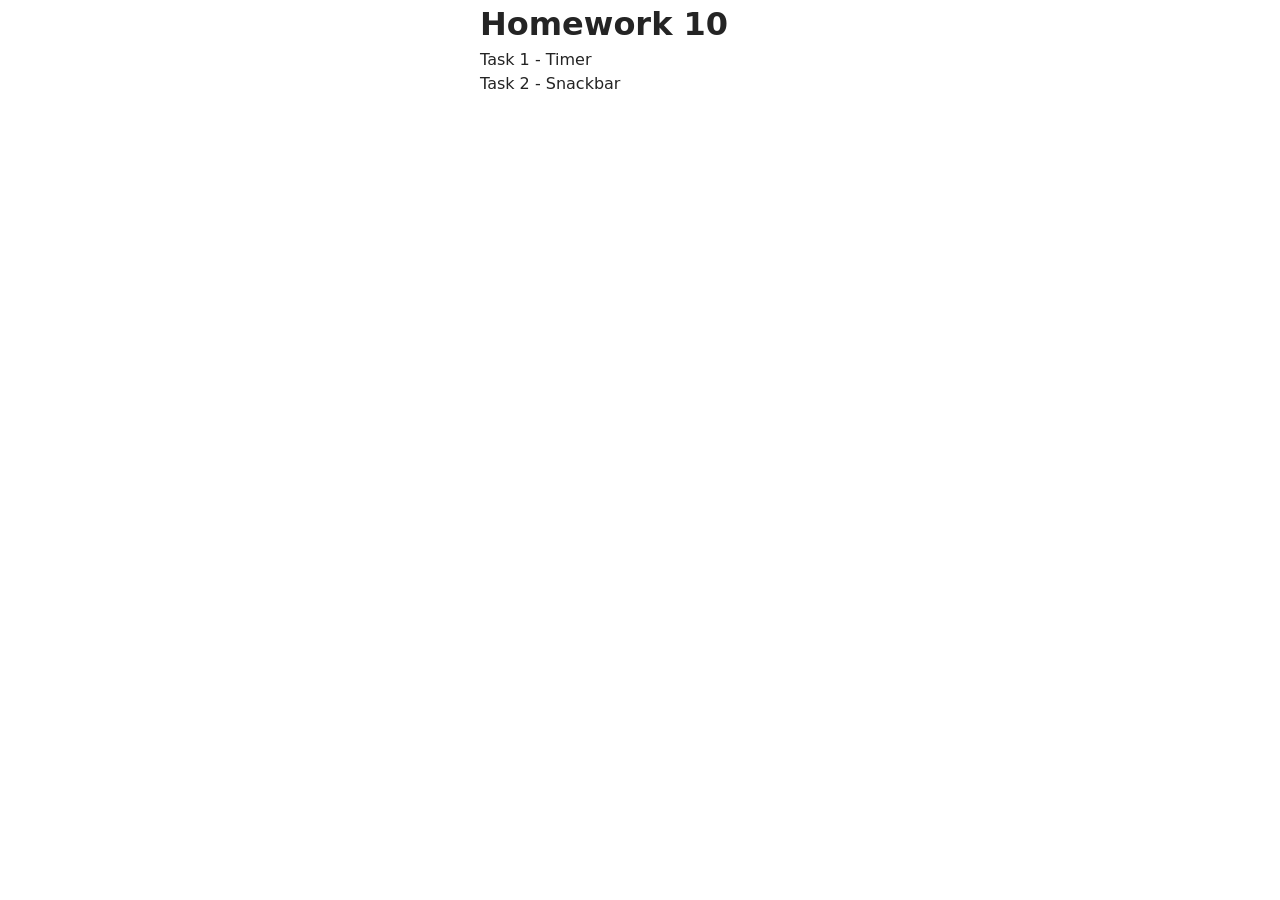
<file: src/index.html>
<!DOCTYPE html>
<html lang="en">
  <head>
    <meta charset="UTF-8" />
    <meta name="viewport" content="width=device-width, initial-scale=1.0" />
    <title>GoIT JS HW-10</title>

    <link rel="stylesheet" href="./css/styles.css" />
  </head>

  <body>
    <main class="container">
      <h1>Homework 10</h1>

      <ul>
        <li>
          <a href="./1-timer.html">Task 1 - Timer</a>
        </li>

        <li>
          <a href="./2-snackbar.html">Task 2 - Snackbar</a>
        </li>
      </ul>
    </main>
  </body>
</html>
</file>
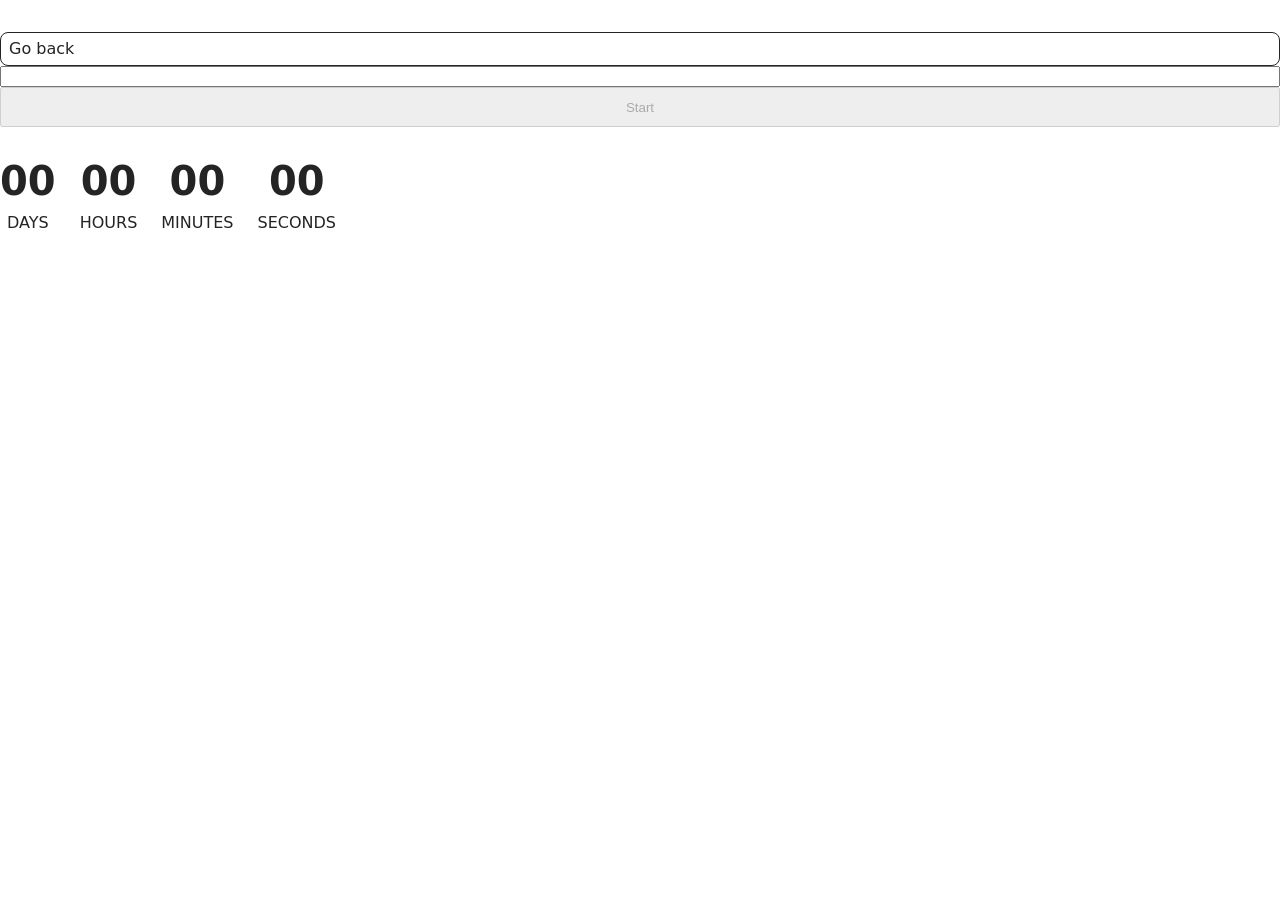
<file: src/1-timer.html>
<!DOCTYPE html>
<html lang="en">
<head>
  <meta charset="UTF-8" />
  <meta name="viewport" content="width=device-width, initial-scale=1.0">
  <title>Timer</title>
  <link rel="stylesheet" href="./css/styles.css" />
</head>
<body>

<a class="back-link" href="./index.html">Go back</a>

<input type="text" id="datetime-picker" />
<button type="button" data-start disabled>Start</button>

<div class="timer">
  <div class="field">
    <span class="value" data-days>00</span>
    <span class="label">Days</span>
  </div>

  <div class="field">
    <span class="value" data-hours>00</span>
    <span class="label">Hours</span>
  </div>

  <div class="field">
    <span class="value" data-minutes>00</span>
    <span class="label">Minutes</span>
  </div>

  <div class="field">
    <span class="value" data-seconds>00</span>
    <span class="label">Seconds</span>
  </div>
</div>

<script type="module" src="./js/1-timer.js"></script>

</body>
</html>
</file>
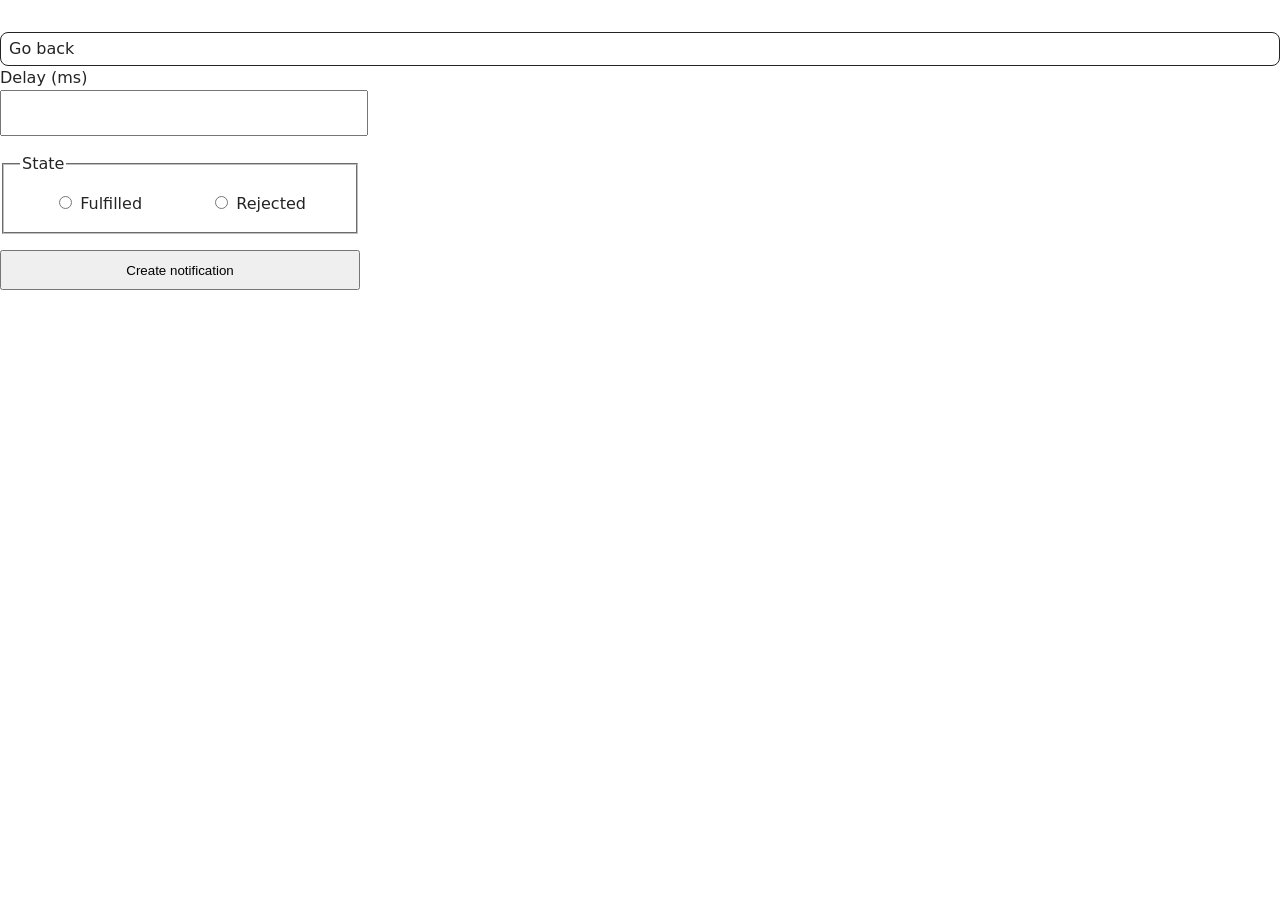
<file: src/2-snackbar.html>
<!DOCTYPE html>
<html lang="en">
<head>
  <meta charset="UTF-8" />
  <meta name="viewport" content="width=device-width, initial-scale=1.0">
  <title>Promise Generator</title>

  <link rel="stylesheet" href="./css/styles.css" />
</head>

<body>

<a class="back-link" href="./index.html">Go back</a>

<form class="form">
  <label>
    Delay (ms)
    <input type="number" name="delay" required />
  </label>

  <fieldset>
    <legend>State</legend>

    <label>
      <input
        type="radio"
        name="state"
        value="fulfilled"
        required
      />
      Fulfilled
    </label>

    <label>
      <input
        type="radio"
        name="state"
        value="rejected"
        required
      />
      Rejected
    </label>
  </fieldset>

  <button type="submit">
    Create notification
  </button>
</form>

<script type="module" src="./js/2-snackbar.js"></script>

</body>
</html>
</file>
<file: src/css/styles.css>
/**
  |============================
  | include css partials with
  | default @import url()
  |============================
*/
/* Common styles */
@import url('./reset.css');
@import url('./base.css');
@import url('./container.css');
@import url('./animations.css');

/* Sections style */
@import url('./header.css');
@import url('./vite-promo.css');
@import url('./badges.css');
@import url('./back-link.css');
@import url('./footer.css');

.timer {
  display: flex;
  gap: 24px;
  margin-top: 24px;
}

.field {
  display: flex;
  flex-direction: column;
  align-items: center;
}

.value {
  font-size: 40px;
  font-weight: 700;
}

.label {
  text-transform: uppercase;
}

.form {
  width: 360px;
  display: flex;
  flex-direction: column;
  gap: 16px;
}

.form input[type="number"] {
  width: 100%;
  height: 40px;
}

fieldset {
  display: flex;
  justify-content: space-around;
  padding: 16px;
}

button {
  height: 40px;
  cursor: pointer;
}
</file>
